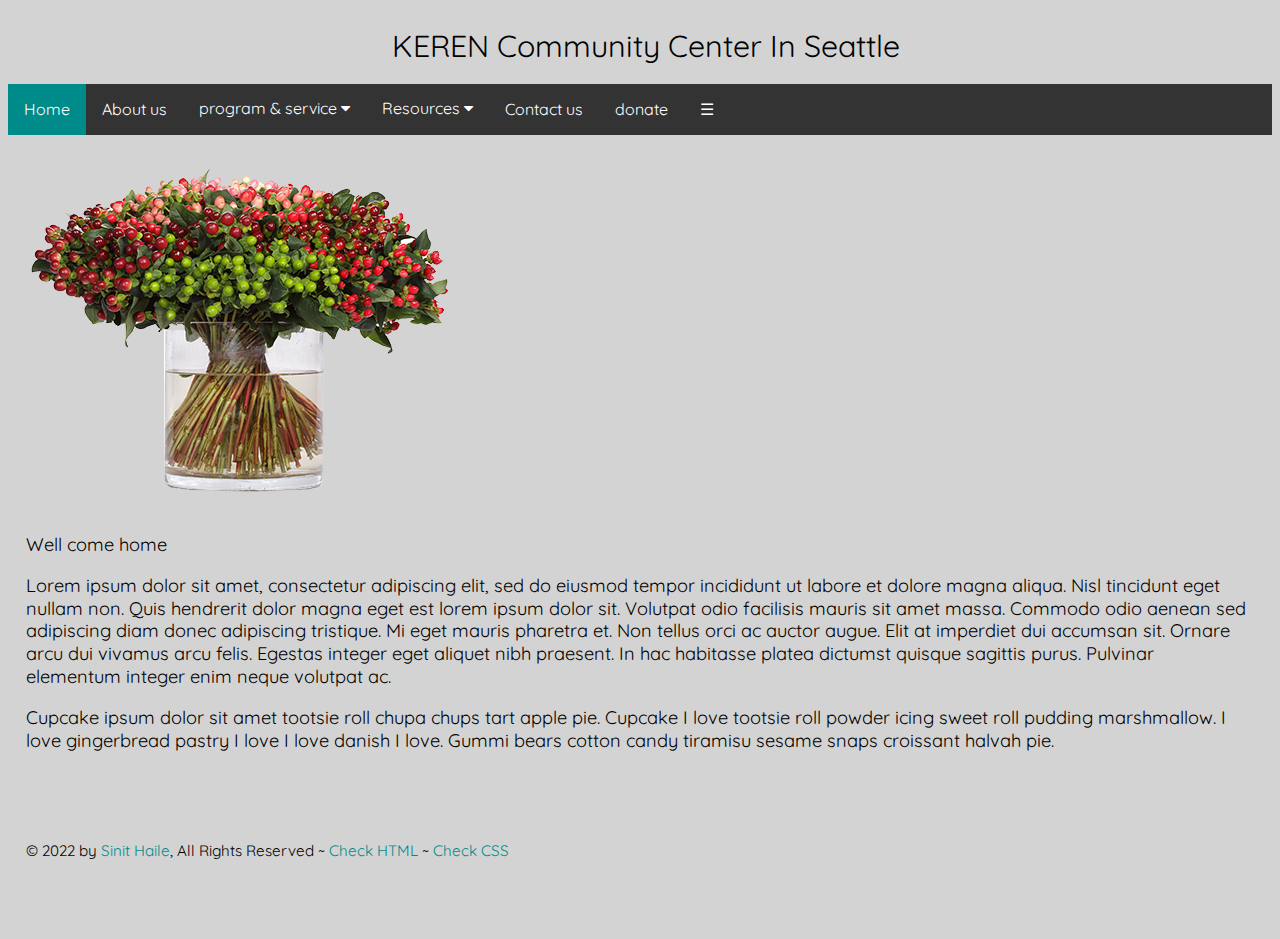
<file: index.html>
<!DOCTYPE html>
<html lang="en">
<head>
  <meta charset="UTF-8">
  <meta http-equiv="X-UA-Compatible" content="IE=edge">
  <meta name="viewport" content="width=device-width, initial-scale=1.0">
  <title>KEREN Community Center</title>
  
  <link rel="stylesheet" href="css/nav.css" />
  <link rel="stylesheet" href="css/template.css">
  <link rel="stylesheet" href="css/try.css">
  
</head>
<body>
  <h1>KEREN Community Center In Seattle</h1>
<link rel="stylesheet" href="https://cdnjs.cloudflare.com/ajax/libs/font-awesome/4.7.0/css/font-awesome.min.css">


<div class="navbar" id="myTopnav">
  <a href="index.html" class="active">Home</a>
  <a href="callme.html"> About us</a>
  <div class="subnav">
    <button class="subnavbtn">program & service <i class="fa fa-caret-down"></i></button>
    <div class="subnav-content">
      <a href="programss.html">Great New Friends</a>
    </div>
  </div>
  <div class="subnav">
    <button class="subnavbtn">Resources <i class="fa fa-caret-down"></i></button>
    <div class="subnav-content">
      <a href="resourcesb.html">Interview Preparation</a>
      
    </div>
  </div>
  <a href="mailto:prov311112@yahoo.com?subject=Subject">Contact us</a>
  <a href="donate.html">donate</a>
  <a href="javascript:void(0);" class="icon" onclick="myFunction()">&#9776;</a>
  </div>
  
 

<main>

  <img src="flower.png" alt="">
  
  <p> Well come home</p>
  
       <p>Lorem ipsum dolor sit amet, consectetur adipiscing elit, sed do eiusmod tempor incididunt ut labore et dolore magna aliqua. Nisl tincidunt eget nullam non. Quis hendrerit dolor magna eget est lorem ipsum dolor sit. Volutpat odio facilisis mauris sit amet massa. Commodo odio aenean sed adipiscing diam donec adipiscing tristique. Mi eget mauris pharetra et. Non tellus orci ac auctor augue. Elit at imperdiet dui accumsan sit. Ornare arcu dui vivamus arcu felis. Egestas integer eget aliquet nibh praesent. In hac habitasse platea dictumst quisque sagittis purus. Pulvinar elementum integer enim neque volutpat ac.</p>
       
       
       <p>Cupcake ipsum dolor sit amet tootsie roll chupa chups tart apple pie. Cupcake I love tootsie roll powder icing sweet roll pudding marshmallow. I love gingerbread pastry I love I love danish I love. Gummi bears cotton candy tiramisu sesame snaps croissant halvah pie.</p>

       
</main>
<footer> 
  <p><small>&copy; 2022 by 
    <a href="contact.php">Sinit Haile</a>, All Rights Reserved ~ 
    <a id="html-checker" href="#">Check HTML</a> ~ 
    <a id="css-checker" href="#">Check CSS</a></small>
</p>
</footer>



<script>
//https://tinyurl.com/dynamic-html-checker
document.getElementById("html-checker").setAttribute("href","https://validator.w3.org/nu/?doc=" + location.href);
  
document.getElementById("css-checker").setAttribute("href","https://jigsaw.w3.org/css-validator/validator?uri=" + location.href);  

//manages mobile nav 
function myFunction() {
    var x = document.getElementById("myTopnav");
    if (x.className === "topnav") {
        x.className += " responsive";
    } else {
        x.className = "topnav";
    }
}   
</script>

  

</body>
</html>
</file>
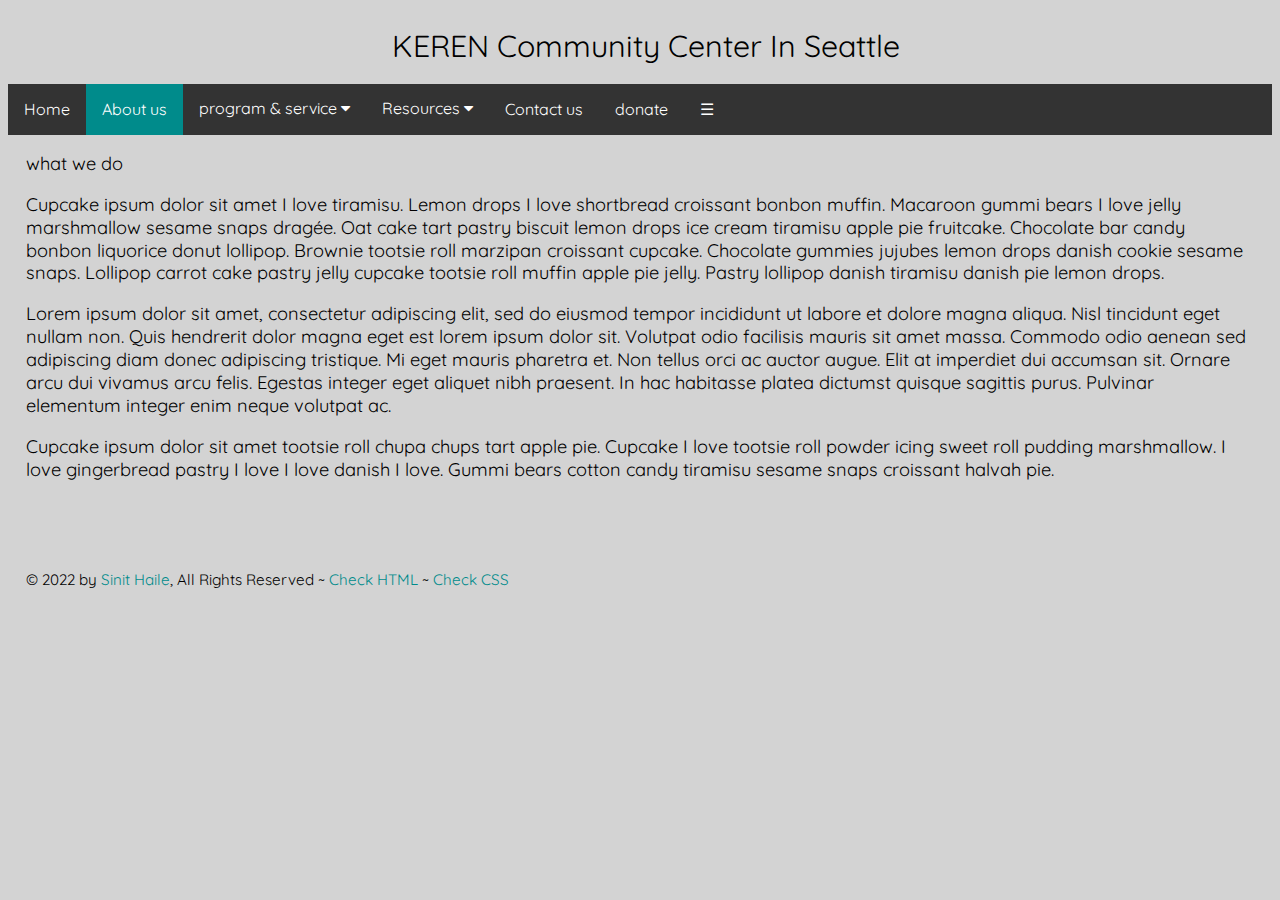
<file: callme.html>
<!DOCTYPE html>
<html lang="en">
<head>
  <meta charset="UTF-8">
  <meta http-equiv="X-UA-Compatible" content="IE=edge">
  <meta name="viewport" content="width=device-width, initial-scale=1.0">
  <title>KEREN Community Center</title>
  
  <link rel="stylesheet" href="css/nav.css" />
  <link rel="stylesheet" href="css/template.css">
  <link rel="stylesheet" href="css/try.css">
  
</head>
<body>
  <h1>KEREN Community Center In Seattle</h1>
<link rel="stylesheet" href="https://cdnjs.cloudflare.com/ajax/libs/font-awesome/4.7.0/css/font-awesome.min.css">


<div class="navbar" id="myTopnav">
  <a href="index.html">Home</a>
  <a href="callme.html" class="active"> About us</a>
  
  


  <div class="subnav">
    <button class="subnavbtn">program & service <i class="fa fa-caret-down"></i></button>
    <div class="subnav-content">
      <a href="programss.html">Great New Friends</a>
    </div>
  </div>
  <div class="subnav">
    <button class="subnavbtn">Resources <i class="fa fa-caret-down"></i></button>
    <div class="subnav-content">
      <a href="resourcesb.html">Interview Preparation</a>
      
    </div>
  </div>
  
  <a href="mailto:prov311112@yahoo.com?subject=Subject">Contact us</a>
  <a href="donate.html">donate</a>
  <a href="javascript:void(0);" class="icon" onclick="myFunction()">&#9776;</a>
  </div>
  
 

<main>


  <p> what we do </p>

      <p>Cupcake ipsum dolor sit amet I love tiramisu. Lemon drops I love shortbread croissant bonbon muffin. Macaroon gummi bears I love jelly marshmallow sesame snaps dragée. Oat cake tart pastry biscuit lemon drops ice cream tiramisu apple pie fruitcake. Chocolate bar candy bonbon liquorice donut lollipop. Brownie tootsie roll marzipan croissant cupcake. Chocolate gummies jujubes lemon drops danish cookie sesame snaps. Lollipop carrot cake pastry jelly cupcake tootsie roll muffin apple pie jelly. Pastry lollipop danish tiramisu danish pie lemon drops.</p>
       <p>Lorem ipsum dolor sit amet, consectetur adipiscing elit, sed do eiusmod tempor incididunt ut labore et dolore magna aliqua. Nisl tincidunt eget nullam non. Quis hendrerit dolor magna eget est lorem ipsum dolor sit. Volutpat odio facilisis mauris sit amet massa. Commodo odio aenean sed adipiscing diam donec adipiscing tristique. Mi eget mauris pharetra et. Non tellus orci ac auctor augue. Elit at imperdiet dui accumsan sit. Ornare arcu dui vivamus arcu felis. Egestas integer eget aliquet nibh praesent. In hac habitasse platea dictumst quisque sagittis purus. Pulvinar elementum integer enim neque volutpat ac.</p>
       
       
       <p>Cupcake ipsum dolor sit amet tootsie roll chupa chups tart apple pie. Cupcake I love tootsie roll powder icing sweet roll pudding marshmallow. I love gingerbread pastry I love I love danish I love. Gummi bears cotton candy tiramisu sesame snaps croissant halvah pie.</p>

       
</main>
<footer> 
  <p><small>&copy; 2022 by 
    <a href="contact.php">Sinit Haile</a>, All Rights Reserved ~ 
    <a id="html-checker" href="#">Check HTML</a> ~ 
    <a id="css-checker" href="#">Check CSS</a></small>
</p>
</footer>



<script>
//https://tinyurl.com/dynamic-html-checker
document.getElementById("html-checker").setAttribute("href","https://validator.w3.org/nu/?doc=" + location.href);
  
document.getElementById("css-checker").setAttribute("href","https://jigsaw.w3.org/css-validator/validator?uri=" + location.href);  

//manages mobile nav 
function myFunction() {
    var x = document.getElementById("myTopnav");
    if (x.className === "topnav") {
        x.className += " responsive";
    } else {
        x.className = "topnav";
    }
}   
</script>

  

</body>
</html>
</file>
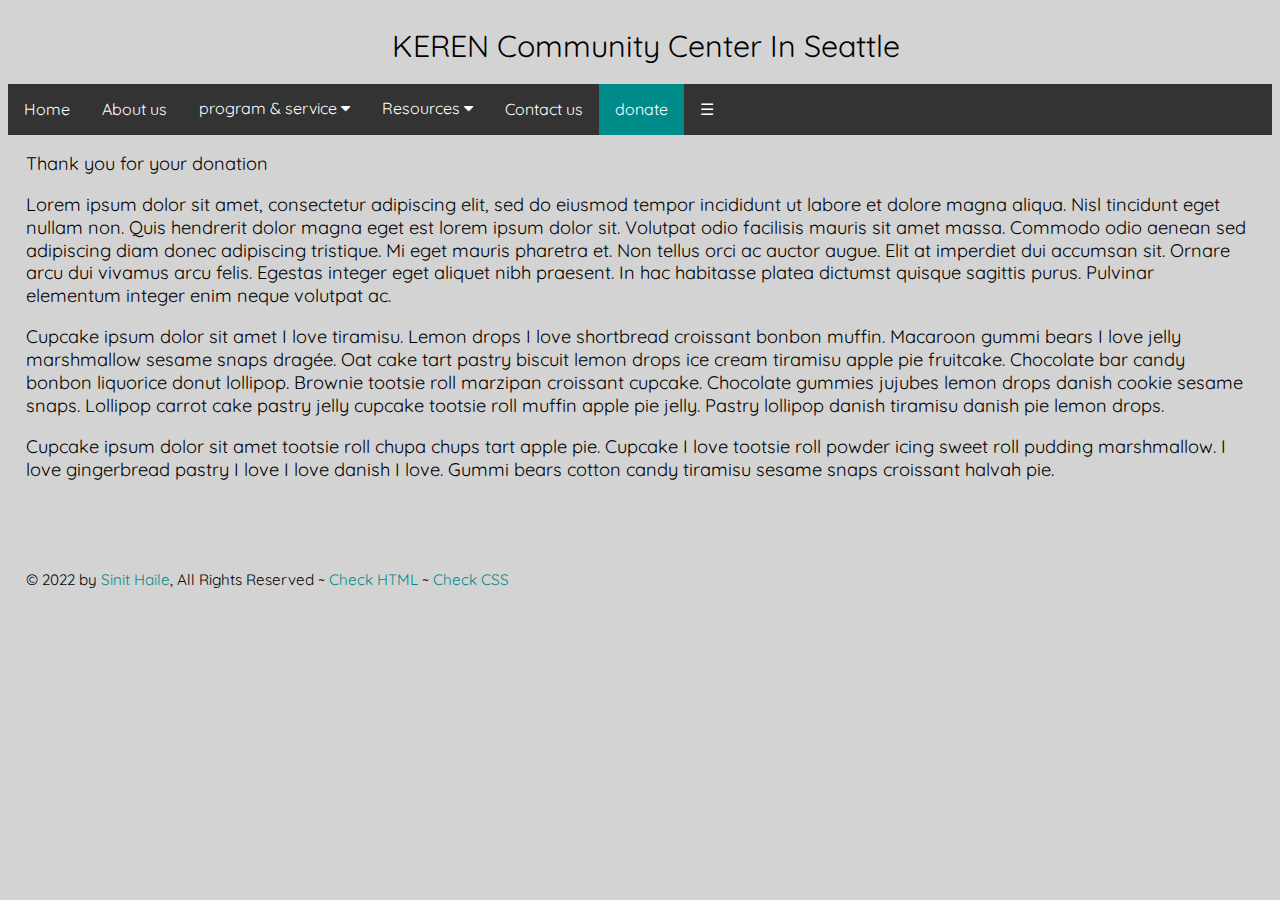
<file: donate.html>
<!DOCTYPE html>
<html lang="en">
<head>
  <meta charset="UTF-8">
  <meta http-equiv="X-UA-Compatible" content="IE=edge">
  <meta name="viewport" content="width=device-width, initial-scale=1.0">
  <title>KEREN Community Center</title>
  
  <link rel="stylesheet" href="css/nav.css" />
  <link rel="stylesheet" href="css/template.css">
  <link rel="stylesheet" href="css/try.css">
  
</head>
<body>
  <h1>KEREN Community Center In Seattle</h1>
<link rel="stylesheet" href="https://cdnjs.cloudflare.com/ajax/libs/font-awesome/4.7.0/css/font-awesome.min.css">


<div class="navbar" id="myTopnav">
  <a href="index.html">Home</a>
  <a href="callme.html"> About us</a>
  
  


  <div class="subnav">
    <button class="subnavbtn">program & service <i class="fa fa-caret-down"></i></button>
    <div class="subnav-content">
      <a href="programss.html">Great New Friends</a>
    </div>
  </div>
  <div class="subnav">
    <button class="subnavbtn">Resources <i class="fa fa-caret-down"></i></button>
    <div class="subnav-content">
      <a href="resourcesb.html">Interview Preparation</a>
      
    </div>
  </div>
  
  <a href="mailto:prov311112@yahoo.com?subject=Subject">Contact us</a>
  <a href="donate.html" class="active">donate</a>
  <a href="javascript:void(0);" class="icon" onclick="myFunction()">&#9776;</a>
  </div>
  
 

<main>

  <p> Thank you for your donation</p>
  
       <p>Lorem ipsum dolor sit amet, consectetur adipiscing elit, sed do eiusmod tempor incididunt ut labore et dolore magna aliqua. Nisl tincidunt eget nullam non. Quis hendrerit dolor magna eget est lorem ipsum dolor sit. Volutpat odio facilisis mauris sit amet massa. Commodo odio aenean sed adipiscing diam donec adipiscing tristique. Mi eget mauris pharetra et. Non tellus orci ac auctor augue. Elit at imperdiet dui accumsan sit. Ornare arcu dui vivamus arcu felis. Egestas integer eget aliquet nibh praesent. In hac habitasse platea dictumst quisque sagittis purus. Pulvinar elementum integer enim neque volutpat ac.</p>
       <p>Cupcake ipsum dolor sit amet I love tiramisu. Lemon drops I love shortbread croissant bonbon muffin. Macaroon gummi bears I love jelly marshmallow sesame snaps dragée. Oat cake tart pastry biscuit lemon drops ice cream tiramisu apple pie fruitcake. Chocolate bar candy bonbon liquorice donut lollipop. Brownie tootsie roll marzipan croissant cupcake. Chocolate gummies jujubes lemon drops danish cookie sesame snaps. Lollipop carrot cake pastry jelly cupcake tootsie roll muffin apple pie jelly. Pastry lollipop danish tiramisu danish pie lemon drops.</p>
       
       <p>Cupcake ipsum dolor sit amet tootsie roll chupa chups tart apple pie. Cupcake I love tootsie roll powder icing sweet roll pudding marshmallow. I love gingerbread pastry I love I love danish I love. Gummi bears cotton candy tiramisu sesame snaps croissant halvah pie.</p>

       
</main>
<footer> 
  <p><small>&copy; 2022 by 
    <a href="contact.php">Sinit Haile</a>, All Rights Reserved ~ 
    <a id="html-checker" href="#">Check HTML</a> ~ 
    <a id="css-checker" href="#">Check CSS</a></small>
</p>
</footer>



<script>
//https://tinyurl.com/dynamic-html-checker
document.getElementById("html-checker").setAttribute("href","https://validator.w3.org/nu/?doc=" + location.href);
  
document.getElementById("css-checker").setAttribute("href","https://jigsaw.w3.org/css-validator/validator?uri=" + location.href);  

//manages mobile nav 
function myFunction() {
    var x = document.getElementById("myTopnav");
    if (x.className === "topnav") {
        x.className += " responsive";
    } else {
        x.className = "topnav";
    }
}   
</script>

  

</body>
</html>
</file>
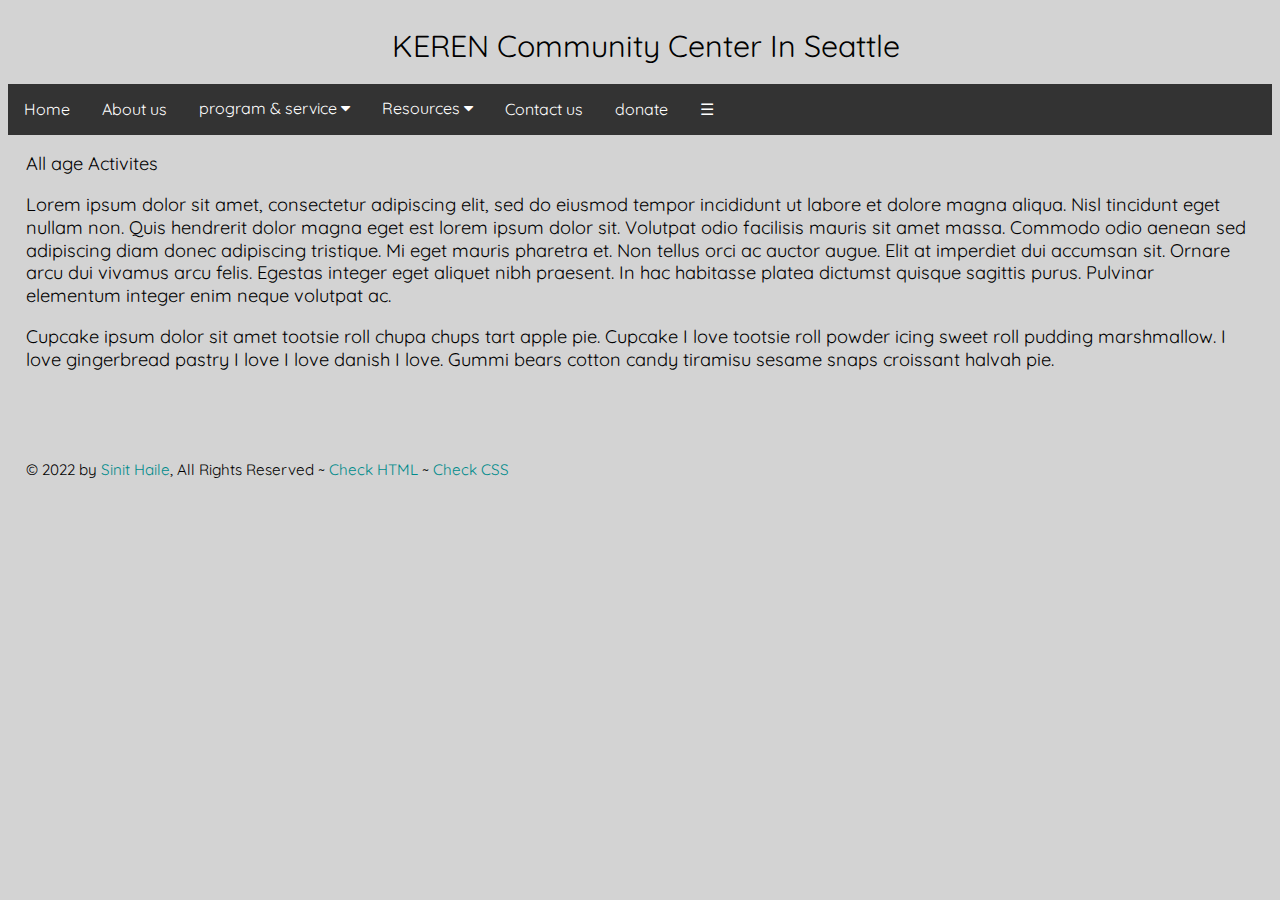
<file: programss.html>
<!DOCTYPE html>
<html lang="en">
<head>
  <meta charset="UTF-8">
  <meta http-equiv="X-UA-Compatible" content="IE=edge">
  <meta name="viewport" content="width=device-width, initial-scale=1.0">
  <title>KEREN Community Center</title>
  
  <link rel="stylesheet" href="css/nav.css" />
  <link rel="stylesheet" href="css/template.css">
  <link rel="stylesheet" href="css/try.css">
  
</head>
<body>
  <h1>KEREN Community Center In Seattle</h1>
<link rel="stylesheet" href="https://cdnjs.cloudflare.com/ajax/libs/font-awesome/4.7.0/css/font-awesome.min.css">


<div class="navbar" id="myTopnav">
  <a href="index.html">Home</a>
  <a href="callme.html"> About us</a>
  
  


  <div class="subnav">
    <button class="subnavbtn">program & service <i class="fa fa-caret-down"></i></button>
    <div class="subnav-content">
      <a href="programss.html" class="active">Great New Friends</a>
    </div>
  </div>
  <div class="subnav">
    <button class="subnavbtn">Resources <i class="fa fa-caret-down"></i></button>
    <div class="subnav-content">
      <a href="resourcesb.html">Interview Preparation</a>
      
    </div>
  </div>
  
  <a href="mailto:prov311112@yahoo.com?subject=Subject">Contact us</a>
  <a href="donate.html">donate</a>
  <a href="javascript:void(0);" class="icon" onclick="myFunction()">&#9776;</a>
  </div>
  
 

<main>

  <p> All age Activites</p>
  
       <p>Lorem ipsum dolor sit amet, consectetur adipiscing elit, sed do eiusmod tempor incididunt ut labore et dolore magna aliqua. Nisl tincidunt eget nullam non. Quis hendrerit dolor magna eget est lorem ipsum dolor sit. Volutpat odio facilisis mauris sit amet massa. Commodo odio aenean sed adipiscing diam donec adipiscing tristique. Mi eget mauris pharetra et. Non tellus orci ac auctor augue. Elit at imperdiet dui accumsan sit. Ornare arcu dui vivamus arcu felis. Egestas integer eget aliquet nibh praesent. In hac habitasse platea dictumst quisque sagittis purus. Pulvinar elementum integer enim neque volutpat ac.</p>
       
       
       <p>Cupcake ipsum dolor sit amet tootsie roll chupa chups tart apple pie. Cupcake I love tootsie roll powder icing sweet roll pudding marshmallow. I love gingerbread pastry I love I love danish I love. Gummi bears cotton candy tiramisu sesame snaps croissant halvah pie.</p>

       
</main>
<footer> 
  <p><small>&copy; 2022 by 
    <a href="contact.php">Sinit Haile</a>, All Rights Reserved ~ 
    <a id="html-checker" href="#">Check HTML</a> ~ 
    <a id="css-checker" href="#">Check CSS</a></small>
</p>
</footer>



<script>
//https://tinyurl.com/dynamic-html-checker
document.getElementById("html-checker").setAttribute("href","https://validator.w3.org/nu/?doc=" + location.href);
  
document.getElementById("css-checker").setAttribute("href","https://jigsaw.w3.org/css-validator/validator?uri=" + location.href);  

//manages mobile nav 
function myFunction() {
    var x = document.getElementById("myTopnav");
    if (x.className === "topnav") {
        x.className += " responsive";
    } else {
        x.className = "topnav";
    }
}   
</script>

  

</body>
</html>
</file>
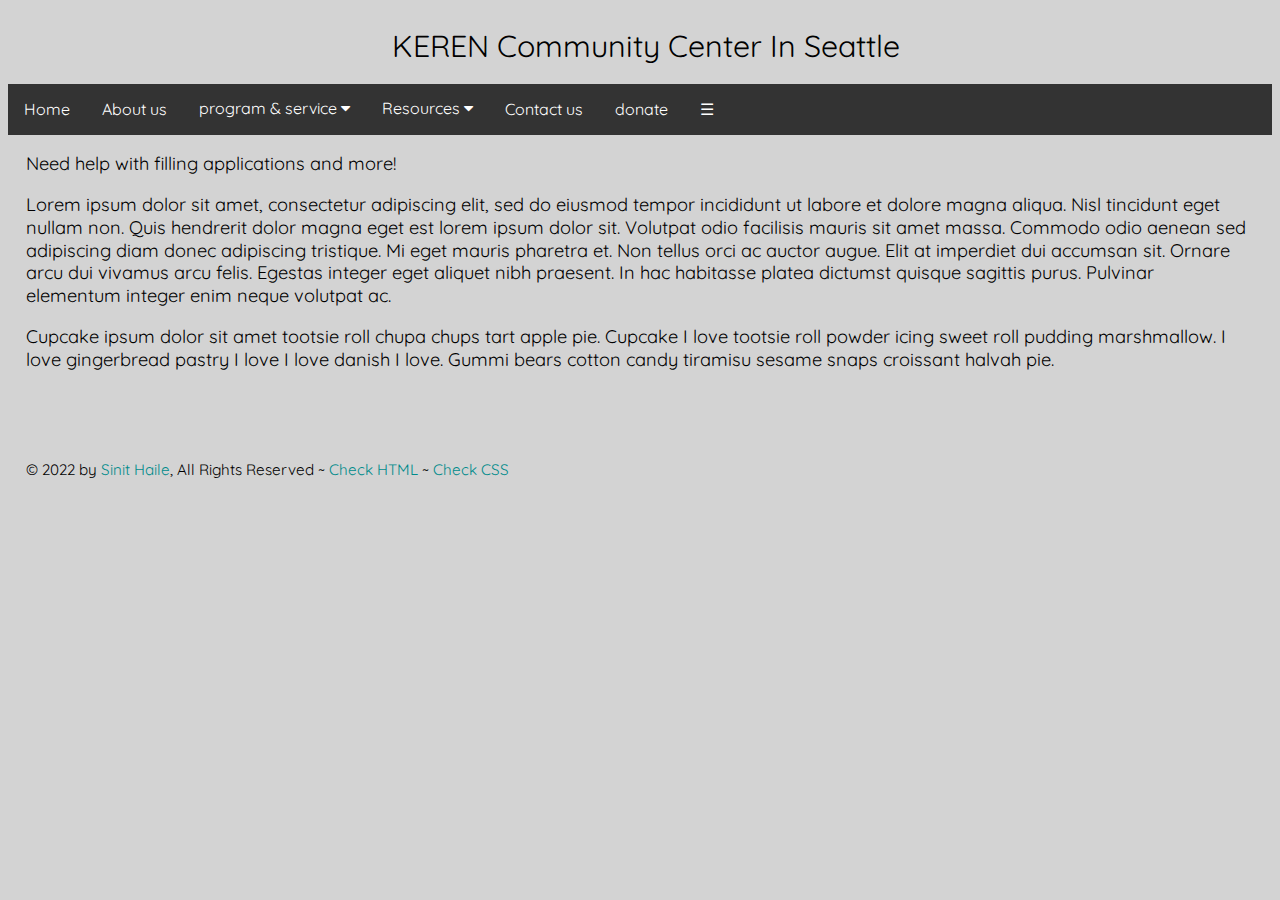
<file: resourcesb.html>
<!DOCTYPE html>
<html lang="en">
<head>
  <meta charset="UTF-8">
  <meta http-equiv="X-UA-Compatible" content="IE=edge">
  <meta name="viewport" content="width=device-width, initial-scale=1.0">
  <title>KEREN Community Center</title>
  
  <link rel="stylesheet" href="css/nav.css" />
  <link rel="stylesheet" href="css/template.css">
  <link rel="stylesheet" href="css/try.css">
  
</head>
<body>
  <h1>KEREN Community Center In Seattle</h1>
<link rel="stylesheet" href="https://cdnjs.cloudflare.com/ajax/libs/font-awesome/4.7.0/css/font-awesome.min.css">


<div class="navbar" id="myTopnav">
  <a href="index.html">Home</a>
  <a href="callme.html"> About us</a>
  
  


  <div class="subnav">
    <button class="subnavbtn">program & service <i class="fa fa-caret-down"></i></button>
    <div class="subnav-content">
      <a href="programss.html">Great New Friends</a>
    </div>
  </div>
  <div class="subnav">
    <button class="subnavbtn">Resources <i class="fa fa-caret-down"></i></button>
    <div class="subnav-content">
      <a href="resourcesb.html" class="active">Interview Preparation</a>
      
    </div>
  </div>
  
  <a href="mailto:prov311112@yahoo.com?subject=Subject">Contact us</a>
  <a href="donate.html">donate</a>
  <a href="javascript:void(0);" class="icon" onclick="myFunction()">&#9776;</a>
  </div>
  
 

<main>

  <p> Need help with filling applications and more!</p>
  
       <p>Lorem ipsum dolor sit amet, consectetur adipiscing elit, sed do eiusmod tempor incididunt ut labore et dolore magna aliqua. Nisl tincidunt eget nullam non. Quis hendrerit dolor magna eget est lorem ipsum dolor sit. Volutpat odio facilisis mauris sit amet massa. Commodo odio aenean sed adipiscing diam donec adipiscing tristique. Mi eget mauris pharetra et. Non tellus orci ac auctor augue. Elit at imperdiet dui accumsan sit. Ornare arcu dui vivamus arcu felis. Egestas integer eget aliquet nibh praesent. In hac habitasse platea dictumst quisque sagittis purus. Pulvinar elementum integer enim neque volutpat ac.</p>
       <p>Cupcake ipsum dolor sit amet tootsie roll chupa chups tart apple pie. Cupcake I love tootsie roll powder icing sweet roll pudding marshmallow. I love gingerbread pastry I love I love danish I love. Gummi bears cotton candy tiramisu sesame snaps croissant halvah pie.</p>

    
</main>
<footer> 
  <p><small>&copy; 2022 by 
    <a href="contact.php">Sinit Haile</a>, All Rights Reserved ~ 
    <a id="html-checker" href="#">Check HTML</a> ~ 
    <a id="css-checker" href="#">Check CSS</a></small>
</p>
</footer>



<script>
//https://tinyurl.com/dynamic-html-checker
document.getElementById("html-checker").setAttribute("href","https://validator.w3.org/nu/?doc=" + location.href);
  
document.getElementById("css-checker").setAttribute("href","https://jigsaw.w3.org/css-validator/validator?uri=" + location.href);  

//manages mobile nav 
function myFunction() {
    var x = document.getElementById("myTopnav");
    if (x.className === "topnav") {
        x.className += " responsive";
    } else {
        x.className = "topnav";
    }
}   
</script>

  

</body>
</html>
</file>
<file: css/nav.css>
/* Global rules */
.topnav {
    margin: auto;
    background-color: rgb(95,95,95);
    overflow: auto;
}

.topnav a {
    float: left;
    display: block;
    color: whitesmoke;
    text-align: center;
    padding: 12px 12px;
    text-decoration: none;
    text-transform: capitalize;
    font-size: 16px;
}

.topnav a.hover, .active {
    background-color: darkcyan;
}

.topnav .icon {
    display: none;
}

/* Responsive rules - apply when screen width is less than 1200px */

@media screen and (max-width: 1199px) {
    .topnav a:not(:first-child) {
        display: none;
    }
    
    .topnav a.icon {
        float: right;
        display: block;
    }
    
    .topnav.responsive {
        position: relative;
    }
    
    .topnav.responsive a {
        float: none;
        display: block;
        text-align: left;
    }
    
    .topnav.responsive a.icon {
        position: absolute;
        right: 0;
        top: 0;
    }
}


/* DESKTOP */
@media all and (min-width:1200px) {
    .topnav {
        width: 81%;
    }
}

/* TABLET */
@media all and (min-width:501px) and (max-width:1199px) {
    .topnav {
        width: 91%;
    }
}

/* PHONE */
@media all and (max-width:500px) {
    .topnav {
        width: 100%;
    }
}
</file>
<file: css/template.css>
/* Global rules */

@import url('https://fonts.googleapis.com/css?family=Quicksand');

html {
    background-color: lightgray;
    font-family: 'Quicksand', sans-serif;
    font-size: 0.95em;
    line-height: 1.5em;
}

::selection {
    color: #000; 
    background: #ff0;
}

h1 {
    text-align: center;
    font-weight: normal;
    margin: auto;
    background: lightgrey;
    line-height: 2.5em;
}

div.wrapper {
    background-color: white;
    overflow: auto;
}

p {
    margin: 1em 1em;
}


h2, h3 {
    text-align: center;
    font-weight: normal;
    margin-left: 1em;
    line-height: 1em;
}

a {
    color:darkcyan;
    text-decoration: none;
}

a:hover {
    color: whitesmoke;
    background-color: darkcyan;
    text-decoration: none;
}

/*
iframe {
    display: block;
    margin: auto;
    width: 90%;
    height: 5700px;
    border: 2px solid darkcyan;
}
*/

footer { 

    background-color: lightgray; 

    padding-top: 50px; 

    padding-bottom: 50px; 

      

} 

/* Responsive rules */

/* DESKTOP */
@media all and (min-width:1200px) {
    div.wrapper {
        width: 80%;
        margin: auto;
    }
    
    h1 {
        width: 79%;
        padding-left: 1%;
    }
    
    img.desktop {
        width: 50%;
        float: left;
        margin-right: 1em;
    }
    
    img.tablet, img.phone {
        display: none;
    }
    
    p {
        margin: 1em;
    }
}

/* TABLET */
@media all and (min-width:501px) and (max-width:1199px) {
    div.wrapper {
        width: 90%;
        margin: auto;
    }
    
    h1 {
        width: 89%;
        padding-left: 1%;
    }
    
    img.tablet {
        width: 50%;
        float: right;
        margin-left: 1em;
    }
    
    img.desktop, img.phone {
        display: none;
    }
}

/* PHONE */
@media all and (max-width:500px) {
    div.wrapper {
        width: 100%;
    }
    
    h1 {
        width: 99%;
        padding-left: 1%;
    }
    
    img.phone {
        width: 100%;
    }
    
    img.desktop, img.tablet {
        display: none;
    }
}
</file>
<file: css/try.css>
/* Global rules */

@import url('https://fonts.googleapis.com/css?family=Quicksand');

html {
    background-color: lightgray;
    font-family: 'Quicksand', sans-serif;
    font-size: 0.95em;
    line-height: 1.5em;
}


/* The navigation menu */
 .navbar {
    overflow: hidden;
    background-color: #333;
  }
  
  /* Navigation links */
  .navbar a {
    float: left;
    font-size: 16px;
    color: white;
    text-align: center;
    padding: 14px 16px;
    text-decoration: none;
  }
  
  /* The subnavigation menu */
  .subnav {
    float: left;
    overflow: hidden;
  }
  
  /* Subnav button */
  .subnav .subnavbtn {
    font-size: 16px;
    border: none;
    outline: none;
    color: white;
    padding: 14px 16px;
    background-color: inherit;
    font-family: inherit;
    margin: 0;
  }
  
  /* Add a red background color to navigation links on hover */
  .navbar a:hover, .subnav:hover .subnavbtn {
    background-color: lightblue;
  }
  
  /* Style the subnav content - positioned absolute */
  .subnav-content {
    display: none;
    position: absolute;
    left: 0;
    background-color: lightblue;
    width: 100%;
    z-index: 1;
  }
  
  /* Style the subnav links */
  .subnav-content a {
    float: left;
    color: white;
    text-decoration: none;
  }
  
  /* Add a grey background color on hover */
  .subnav-content a:hover {
    background-color: #eee;
    color: black;
  }
  
  /* When you move the mouse over the subnav container, open the subnav content */
  .subnav:hover .subnav-content {
    display: block;
  } 

  footer { 

    background-color: lightgray; 

    padding-top: 50px; 

    padding-bottom: 50px; 

      

} 

::selection {
  color: #000; 
  background: #ff0;
}

h1 {
  text-align: center;
  font-weight: normal;
  margin: auto;
  background: lightgrey;
  line-height: 2.5em;
}

div.wrapper {
  background-color: white;
  overflow: auto;
}

p {
  margin: 1em 1em;
  font-size: larger;
  
}


h2, h3 {
  text-align: center;
  font-weight: normal;
  margin-left: 1em;
  line-height: 1em;
}

a {
  color:darkcyan;
  text-decoration: none;
}

a:hover {
  color: whitesmoke;
  background-color: darkcyan;
  text-decoration: none;
}

/*
iframe {
  display: block;
  margin: auto;
  width: 90%;
  height: 5700px;
  border: 2px solid darkcyan;
}
*/

footer { 

  background-color: lightgray; 

  padding-top: 50px; 

  padding-bottom: 50px; 
} 

/* Responsive rules */

/* DESKTOP */
@media all and (min-width:1200px) {
  div.wrapper {
      width: 80%;
      margin: auto;
  }
  
  h1 {
      width: 79%;
      padding-left: 1%;
  }
  
  img.desktop {
      width: 50%;
      float: left;
      margin-right: 1em;
  }
  
  img.tablet, img.phone {
      display: none;
  }
  
  p {
      margin: 1em;
  }
}

/* TABLET */
@media all and (min-width:501px) and (max-width:1199px) {
  div.wrapper {
      width: 90%;
      margin: auto;
  }
  
  h1 {
      width: 89%;
      padding-left: 1%;
  }
  
  img.tablet {
      width: 50%;
      float: right;
      margin-left: 1em;
  }
  
  img.desktop, img.phone {
      display: none;
  }
}

/* PHONE */
@media all and (max-width:500px) {
  div.wrapper {
      width: 100%;
  }
  
  h1 {
      width: 99%;
      padding-left: 1%;
  }
  
  img.phone {
      width: 100%;
  }
  
  img.desktop, img.tablet {
      display: none;
  }
}




::selection {
  color: #000; 
  background: #ff0;
}

h1 {
  text-align: center;
  font-weight: normal;
  margin: auto;
  background: lightgrey;
  line-height: 2.5em;
}

div.wrapper {
  background-color: white;
  overflow: auto;
}

p {
  margin: 1em 1em;
}


h2, h3 {
  text-align: center;
  font-weight: normal;
  margin-left: 1em;
  line-height: 1em;
}

a {
  color:darkcyan;
  text-decoration: none;
}

a:hover {
  color: whitesmoke;
  background-color: darkcyan;
  text-decoration: none;
}

/*
iframe {
  display: block;
  margin: auto;
  width: 90%;
  height: 5700px;
  border: 2px solid darkcyan;
}
*/

footer { 

  background-color: lightgray; 

  padding-top: 50px; 

  padding-bottom: 50px; 

    

} 

/* Responsive rules */

/* DESKTOP */
@media all and (min-width:1200px) {
  div.wrapper {
      width: 80%;
      margin: auto;
  }
  
  h1 {
      width: 79%;
      padding-left: 1%;
  }
  
  img.desktop {
      width: 50%;
      float: left;
      margin-right: 1em;
  }
  
  img.tablet, img.phone {
      display: none;
  }
  
  p {
      margin: 1em;
  }
}

/* TABLET */
@media all and (min-width:501px) and (max-width:1199px) {
  div.wrapper {
      width: 90%;
      margin: auto;
  }
  
  h1 {
      width: 89%;
      padding-left: 1%;
  }
  
  img.tablet {
      width: 50%;
      float: right;
      margin-left: 1em;
  }
  
  img.desktop, img.phone {
      display: none;
  }
}

/* PHONE */
@media all and (max-width:500px) {
  div.wrapper {
      width: 100%;
  }
  
  h1 {
      width: 99%;
      padding-left: 1%;
  }
  
  img.phone {
      width: 100%;
  }
  
  img.desktop, img.tablet {
      display: none;
  }
}
</file>
